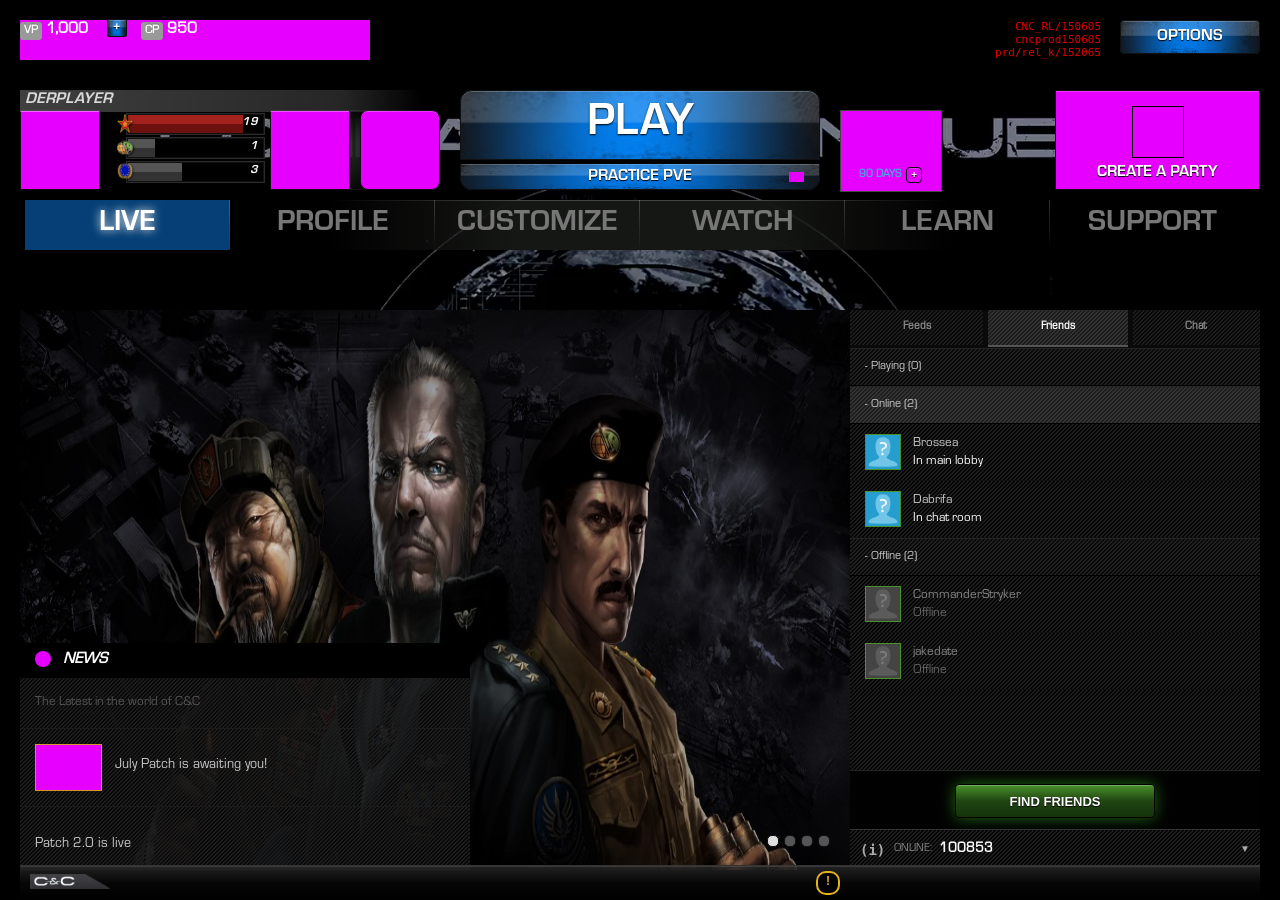
<file: CnCGenerals2EMU/bin/Debug/html/cncg2/shell/angular/index.html>
<!DOCTYPE html>
<html ng-app='CCApp'>
<head>
    <meta charset="utf-8">
    <title>Command & Conquer - Precision UI</title>
    <meta name="viewport" content="width=device-width, initial-scale=1.0">
    
    <script src='lib/jquery/jquery-1.9.1-min.js'></script>
    <script src='lib/angular/angular.min.js'></script>
    <script src='lib/angular/angular-resource.min.js'></script>
    <script src='lib/bootstrap/bootstrap.min.js'></script>
    
    <script src='lib/shell.js'></script>

    <link rel='stylesheet' href='lib/bootstrap/bootstrap.min.css'>
    <link rel='stylesheet' href='lib/bootstrap/bootstrap-responsive.min.css'>
    <link rel='stylesheet' href='css/style.css'>
    <link rel='stylesheet' href='css/sidebar.css'>
    <link rel='stylesheet' href='css/newsbar.css'>
    <link rel='stylesheet' href='css/options.css'>
    <link rel='stylesheet' href='css/rank-bars.css'>
    <link rel='stylesheet' href='css/credits.css'> <link rel='stylesheet' href='css/profile/profile.css'> 
    <link rel='stylesheet' href='css/profile/profile-match-history.css'>
    <link rel='stylesheet' href='css/profile/profile-statistics.css'>
    <link rel='stylesheet' href='css/profile/profile-achievements.css'>
    <link rel='stylesheet' href='css/profile/profile-leaderboards.css'>
    
    <link rel='stylesheet' href='css/support/support.css'> 
    <link rel='stylesheet' href='css/learn/learn.css'> 
    
    <script src='app.js'></script>
    <script src='options.js'></script>
    <script src='profile.js'></script> 
    <script src='support.js'></script>
    <script src='learn.js'></script> 
    <script src='credits.js'></script> </head>

<body class="cc-theme" ng-controller="RootController">
    
    <div class="cc-top-bar">
        <div class="cc-currency-block">
            <span class="label vp-label">VP</span>
            <strong class="text-white currency-value">1,000</strong>
            <button class="btn btn-mini btn-add-currency">+</button>
            <span class="label cp-label">CP</span>
            <strong class="text-white currency-value">950</strong>
        </div>
        <div class="cc-logo-block">
            <img src="view/image/debugPinkRect.png" alt="Command & Conquer Logo" style="height: 40px; width: 350px;">
        </div>
        <div class="cc-options-block text-right">
            <div class="build-info-block">
                CNC_RL/150605<br>
                cncprod150605<br>
                prd/rel_k/152065
            </div>
            <button class="btn btn-primary btn-options" ng-click="openOptions()">OPTIONS</button>
        </div>
    </div>

    <div ng-view class="cc-main-view"></div>

    <div ng-include="'view/options.html'"></div>
    
    <div ng-include="'view/credits.html'"></div>

</body>
</html>
</file>
<file: CnCGenerals2EMU/bin/Debug/html/cncg2/shell/angular/css/style.css>
/* =========================================================================
   OFFICIAL C&C FONTS (Mapped to Local Directory)
   ========================================================================= */
@font-face {
    font-family: 'Eurostile-Med';
    src: url('../fonts/Eurostile-Reg.otf') format('opentype');
}

@font-face {
    font-family: 'Eurostile-Hea';
    src: url('../fonts/Eurostile-Bol.otf') format('opentype');
}

@font-face {
    font-family: 'Eurostile-Bla';
    src: url('../fonts/EurostileExt-Bla.otf') format('opentype');
}

@font-face {
    font-family: 'EurostileLTStd-BoldEx2'; 
    src: url('../fonts/EurostileLTStd-BoldEx2.ttf') format('truetype');
} 

@font-face {
    font-family: 'EurostileLTStd-Demi'; 
    src: url('../fonts/EurostileLTStdBold.otf') format('opentype');
}

/* GLOBAL RESET & THEME */
body.cc-theme {
    background-color: #000;
    color: #a0a0a0;
    font-family: 'Eurostile-Med', Arial, "Helvetica Neue", Helvetica, sans-serif;
    margin: 0;
    padding: 0; 
    background-image: url('../view/image/bg.png');
    background-repeat: no-repeat;
    background-size: cover;
    background-position: center;
    background-attachment: fixed;
    min-height: 100vh;
    -webkit-box-sizing: border-box;
    box-sizing: border-box;
    overflow: hidden; 
}

/* CHROME 15 TEXT RENDERING BUG FIX */
h1, h2, h3, h4, h5, h6, .cc-username { text-rendering: auto !important; }
.clearfix:before, .clearfix:after { content: " "; display: table; }
.clearfix:after { clear: both; }

/* =========================================================================
   GLOBAL TEXTURES & BUTTONS
   ========================================================================= */
.btn {
    display: inline-block;
    cursor: pointer;
    font-family: 'Eurostile-Hea', Arial, sans-serif;
    font-weight: bold;
    font-size: 16px;
    text-transform: uppercase;
    text-decoration: none;
    text-align: center;
    color: #fff;
    text-shadow: 0 1px 1px #000;
    border: 1px solid #111;
    border-radius: 4px;
    padding: 8px 20px;
    margin: 0;
    -webkit-box-sizing: border-box; box-sizing: border-box;
    
    background-color: #333;
    background-image: url('../view/image/debugPinkRect.png');
    background-size: 100% 100%;
    background-repeat: no-repeat;
    
    background-position: 0 0 !important;
    -webkit-transition: none !important;
    transition: none !important;
}

.btn:hover, .btn:focus { 
    text-decoration: none; 
    color: #fff; 
    border-color: #555; 
    outline: none;
    background-position: 0 0 !important; 
    background-image: url('../view/image/debugPinkRect_Hover.png');
}
.btn:active { box-shadow: inset 0 2px 4px rgba(0,0,0,0.5); outline: none;}

/* =========================================================================
   SPECIFIC BLUE BUTTON TEXTURES (btn_bg_01, 02, 03)
   ========================================================================= */

.btn-massive-play {
    display: block; width: 100%; height: 70px;
    font-size: 46px; font-weight: bold; color: #fff; line-height: 70px;
    padding: 0; border-radius: 12px 12px 0 0; margin: 0;
    text-shadow: 0 1px 2px #000;
    text-rendering: auto !important; 
    background-color: #176BC0;
    background-image: url('../view/image/btn_bg_01.png');
}
.btn-massive-play:hover, .btn-massive-play:focus {
    background-image: url('../view/image/btn_bg_01_over.png');
}

.btn-add-currency,
.btn-options,
.btn-play-dropdown {
    background-color: #176BC0;
    background-image: url('../view/image/btn_bg_02.png');
}
.btn-add-currency:hover, .btn-add-currency:focus,
.btn-options:hover, .btn-options:focus,
.btn-play-dropdown:hover, .btn-play-dropdown:focus {
    background-image: url('../view/image/btn_bg_02_over.png');
}

.btn-massive-green {
    display: block; width: 100%; height: 70px;
    font-size: 46px; font-family: 'Eurostile-Hea', Arial, sans-serif; font-weight: bold; color: #fff; line-height: 70px;
    padding: 0; border-radius: 0; margin: 0;
    text-shadow: 0 1px 2px #000;
    text-rendering: auto !important;
    border: 1px solid #111;
    background-color: #55aa00;
    background-image: url('../view/image/btn_bg_03.png');
    background-size: 100% 100%;
}
.btn-massive-green:hover, .btn-massive-green:focus {
    background-image: url('../view/image/btn_bg_03_over.png');
    color: #fff;
    text-decoration: none;
    border-color: #fff;
}

/* =========================================================================
   BLOCK-SPECIFIC FORMATION
   ========================================================================= */

/* TOP BAR CURRENCY BLOCK */
.cc-top-bar { position: absolute; top: 20px; left: 20px; right: 20px; height: 60px; z-index: 100;}
.cc-currency-block { position: absolute; left: 0; top: 0; font-size: 16px; font-weight: bold; color: #fff; }
.currency-value { margin-right: 15px; }

.btn-add-currency {
    border-radius: 2px;
    font-size: 12px;
    height: 18px; line-height: 16px;
    padding: 0 5px;
    vertical-align: middle;
    margin: -3px 10px 0 0;
}

/* OPTIONS BLOCK */
.cc-options-block { position: absolute; right: 0; top: 0; }
.build-info-block { display: inline-block; text-align: right; margin-right: 15px; line-height: 1.2; font-size: 11px; color: #d00; font-family: monospace; vertical-align: top; }

.btn-options {
    font-weight: bold;
    min-width: 140px;
    padding: 6px 12px;
}

/* HEADER BANNER */
.cc-header-banner { position: absolute; top: 90px; left: 20px; right: 20px; height: 100px; z-index: 100; }

/* 1. PROFILE CLUSTER */
.cc-profile-cluster { position: absolute; left: 0; top: 0; height: 100px; width: 362px; }
.username-wrapper { position: absolute; top: 0; left: 0; width: 362px; height: 20px; z-index: 10;}
.profile-backdrop { position: absolute; left: 0; top: 0; bottom: -2px; width: 402px; background: -webkit-linear-gradient(left, rgba(255, 255, 255, 0.25) 0%, rgba(255, 255, 255, 0.15) 80%, rgba(255, 255, 255, 0) 100%); pointer-events: none; }
.cc-username { display: block; color: #ccc; font-style: italic; font-size: 16px; font-family: 'Eurostile-Hea', sans-serif; font-weight: bold; text-transform: uppercase; margin: 0; padding-left: 5px; line-height: 20px; }

.btn-avatar-texture { position: absolute; top: 20px; left: 0; height: 80px; width: 80px; padding: 0; border-radius: 0; } 

.rank-bars-stack { 
    position: absolute; 
    top: 24px; 
    left: 95px; 
    width: 160px; 
    height: 75px; 
    z-index: 10; 
}

.wins-box { position: absolute; top: 20px; left: 262px; text-align: center; height: 80px; width: 100px; padding-top: 15px; background: -webkit-radial-gradient(center, ellipse cover, rgba(60,60,60,0.8) 0%, rgba(5,5,5,0.95) 80%); border: 1px solid #111; -webkit-box-sizing: border-box; box-sizing: border-box; }
.wins-box small { color: #888; font-size: 11px; display: block; line-height: 1; margin-bottom: 5px;}
.wins-box h2 { margin: 0; color: #fff; font-size: 32px; font-family: 'Eurostile-Bla', sans-serif; font-weight: normal; line-height: 1; }

/* 2. CENTER CLUSTER (Play Cluster) */
.cc-center-cluster { position: absolute; left: 50%; margin-left: -180px; top: 0; width: 360px; height: 100px; }
.play-btn-stack { position: absolute; top: 0; left: 0; width: 100%; height: 100px; }
.play-dropdown-wrapper { display: block; clear: both; position: absolute; top: 74px; width: 100%; }

.btn-play-dropdown {
    display: block; position: relative;
    width: 100%; height: 26px;
    border-radius: 0 0 12px 12px;
    padding: 0; border-top: none;
}

.mode-text { display: block; text-align: center; line-height: 26px; font-size: 16px; font-weight: bold; color: #fff; position: relative; z-index: 5; }
.mode-arrow { position: absolute; right: 15px; top: 50%; margin-top: -5px; width: 15px; height: 10px; z-index: 5; }

.play-dropdown-wrapper .dropdown-menu { width: 100%; background: rgba(10, 10, 10, 0.95); border: 1px solid #000; margin: 0; padding: 0; border-radius: 0; z-index: 1000; }
.play-dropdown-wrapper .dropdown-menu > li > a { color: #ccc; padding: 8px 15px; text-align: center; border-bottom: 1px solid #000; border-top: 1px solid #222; font-weight: bold; font-size: 16px; }
.play-dropdown-wrapper .dropdown-menu > li > a:hover { background: -webkit-linear-gradient(top, #4ca3e6, #094783); color: #fff; border-top: 1px solid #6cbcf5; }

.left-docked-items { position: absolute; right: 380px; top: 20px; width: 170px; height: 80px; }
.btn-portrait-texture { position: absolute; right: 0; top: 0; height: 80px; width: 80px; padding: 0; border-radius: 8px; }
.btn-faction-texture { position: absolute; right: 90px; top: 0; height: 80px; width: 80px; padding: 0; border-radius: 0; }

.right-docked-items { position: absolute; left: 380px; top: 20px; width: 100px; height: 80px; }
.premium-badge-wrapper { position: absolute; bottom: 0; left: 0; width: 100px; height: 80px; }
.premium-bg-img { width: 100%; height: 100%; display: block; border: 1px solid #444; }
.premium-overlay-text { position: absolute; bottom: 5px; left: 0; width: 100%; text-align: center; color: #4ca3e6; font-size: 11px; font-weight: bold; line-height: 18px; }
.btn-add-premium { padding: 0 4px; font-size: 10px; height: 16px; line-height: 16px; vertical-align: top; margin-left: 2px; }

/* 3. PARTY CLUSTER */
.cc-party-cluster { position: absolute; right: 0; top: 0; width: 205px; height: 100px;}
.btn-create-party { font-weight: bold; padding: 15px; font-size: 16px; width: 100%; height: 100%; margin: 0; -webkit-box-sizing: border-box; box-sizing: border-box; border-radius: 0; }

/* =========================================================================
   NAVIGATION ALIGNMENT WRAPPER
   ========================================================================= */
.cc-nav-centered-wrapper { position: absolute; left: 50%; margin-left: -615px; width: 1230px; height: 100%; }

/* =========================================================================
   MAIN NAVIGATION TABS
   ========================================================================= */
.cc-nav-row { 
    position: absolute; top: 200px; left: 20px; right: 20px; height: 50px; z-index: 50; 
    background: -webkit-linear-gradient(left, transparent 0%, transparent 25%, #151714 40%, #151714 60%, transparent 75%, transparent 100%);
}
.cc-nav-row::before {
    content: ""; position: absolute; top: 0; left: 0; right: 0; height: 1px;
    background: -webkit-linear-gradient(left, transparent 0%, transparent 25%, rgba(255,255,255,0.2) 40%, rgba(255,255,255,0.2) 60%, transparent 75%, transparent 100%);
}
.cc-main-nav { list-style: none; display: block; width: 100%; height: 50px; margin: 0; padding: 0; }
.cc-main-nav > li { position: relative; display: block; float: left; width: 205px; height: 50px; margin: 0; padding: 0; }
.cc-main-nav > li::after {
    content: ""; position: absolute; right: 0; top: 0; bottom: 0; width: 1px;
    background: -webkit-linear-gradient(top, rgba(255,255,255,0.2) 0%, transparent 100%); z-index: 10;
}
.cc-main-nav > li:last-child::after { display: none; }
.cc-main-nav > li > a { 
    display: block; width: 100%; height: 50px; line-height: 50px; padding: 0; margin: 0; 
    font-family: 'Eurostile-Hea', Arial, sans-serif; font-weight: bold; font-size: 30px; text-transform: uppercase; text-align: center; color: #777; text-shadow: none; border-radius: 0 !important; background-color: transparent;
    -webkit-transition: background-color 0.5s ease, color 0.5s ease, text-shadow 0.5s ease; transition: background-color 0.5s ease, color 0.5s ease, text-shadow 0.5s ease;
}
.cc-main-nav > li > a:hover { background-color: #053F76 !important; color: #fff; text-shadow: 0 0 10px #fff; text-decoration: none; }
.cc-main-nav > li.active > a, .cc-main-nav > li.active > a:hover { 
    background-color: #053F76 !important; background-image: none !important; color: #fff; text-shadow: 0 0 10px #fff; text-decoration: none;
    -webkit-transition: none; transition: none;
}

/* =========================================================================
   SUB NAVIGATION
   ========================================================================= */
.cc-subnav-row { position: absolute; top: 252px; left: 20px; right: 20px; height: 40px; z-index: 49; background: transparent; }
.cc-subnav { list-style: none; display: block; height: 40px; margin: 0; padding: 0; float: left; }
.cc-subnav > li { display: block; float: left; height: 40px; margin: 0; padding: 0; }
.cc-subnav > li > a { 
    display: block; height: 40px; line-height: 40px; padding: 0 25px; font-family: 'Eurostile-Hea', Arial, sans-serif; font-size: 24px; font-weight: bold; text-transform: uppercase; color: #888; text-shadow: none; background-color: #151714; background-image: none; border: none;
    -webkit-transition: background-color 0.5s ease, color 0.5s ease; transition: background-color 0.5s ease, color 0.5s ease;
}
.cc-subnav > li > a:hover { background-color: #053F76 !important; background-image: none !important; color: #fff; text-shadow: none; text-decoration: none; }
.cc-subnav > li.active > a { 
    background-color: #053F76 !important; background-image: none !important; color: #fff; text-shadow: none; text-decoration: none;
    -webkit-transition: none; transition: none;
}

/* =========================================================================
   CONTENT AREA & LIVE TAB SLIDESHOW
   ========================================================================= */
.cc-content-area { position: absolute; top: 310px; bottom: 30px; left: 20px; right: 20px; z-index: 10; }
.cc-map-area { position: absolute; left: 0; right: 410px; top: 0; bottom: 0; }

.cc-live-tab { position: absolute; top: 0; left: 0; right: 0; bottom: 0; overflow: hidden;}
.live-bg-image-bottom { position: absolute; top: 0; left: 0; width: 100%; height: 100%; display: block; z-index: 1; -webkit-transform: translate3d(0,0,0); transform: translate3d(0,0,0);}
.live-bg-image-top { position: absolute; top: 0; left: 0; width: 100%; height: 100%; display: block; opacity: 0; z-index: 2; -webkit-transform: translate3d(0,0,0); transform: translate3d(0,0,0);}
.live-bg-image-top.fade-in { opacity: 1; -webkit-transition: opacity 0.8s ease-in; transition: opacity 0.8s ease-in;}

.live-slider-dots { position: absolute; bottom: 15px; right: 20px; z-index: 20;}
.live-dot { display: inline-block; width: 10px; height: 10px; border-radius: 5px; background: #555; margin-left: 5px; cursor: pointer; border: 1px solid #111;}
.live-dot.active { background: #e0e0e0; }


/* =========================================================================
   DYNAMIC FOOTER (Fading Background & Alert Mechanics)
   ========================================================================= */
.cc-footer { 
    position: fixed; 
    bottom: 0; 
    left: 20px; 
    right: 20px; 
    height: 35px; 
    /* Brighter grey top fading clearly to transparent at the bottom */
    background: -webkit-linear-gradient(top, rgba(40, 40, 40, 0.85) 0%, rgba(10, 10, 10, 0.6) 50%, rgba(0, 0, 0, 0) 100%);
    border-top: 1px solid #333; 
    -webkit-box-shadow: inset 0 1px 0 rgba(255,255,255,0.1); box-shadow: inset 0 1px 0 rgba(255,255,255,0.1);
    padding: 0 10px; 
    -webkit-box-sizing: border-box; box-sizing: border-box; 
    z-index: 100; 
}

/* C&C Logo Button using the transparent about_logo.png */
.btn-cnc-credits {
    position: absolute;
    left: 10px;
    top: 4px;
    width: 80px; 
    height: 22px;
    background: transparent url('../view/image/about_logo.png') no-repeat center center;
    background-size: contain;
    cursor: pointer;
    border: none;
    -webkit-box-shadow: none; box-shadow: none;
}
.btn-cnc-credits:hover {
    -webkit-filter: brightness(1.3);
}
.btn-cnc-credits:focus { outline: none; }

/* Blinking Alert Marker Button (Positioned safely left of the sidebar) */
.btn-alert-marker {
    position: absolute;
    right: 420px; /* Anchored exactly left of the 410px sidebar + 10px spacing */
    top: 5px;
    width: 20px;
    height: 20px;
    border-radius: 10px; 
    border: 2px solid #e6b322;
    color: #e6b322;
    background: rgba(0,0,0,0.8);
    text-align: center;
    line-height: 16px;
    font-family: Arial, sans-serif;
    font-weight: bold;
    font-size: 12px;
    cursor: pointer;
    /* WebKit animation for constant blinking */
    -webkit-animation: alertBlink 1.5s infinite ease-in-out;
}

@-webkit-keyframes alertBlink {
    0% { opacity: 1; -webkit-box-shadow: 0 0 5px #e6b322; } 
    50% { opacity: 0.3; -webkit-box-shadow: 0 0 0 transparent; } 
    100% { opacity: 1; -webkit-box-shadow: 0 0 5px #e6b322; }
}

/* Yellow Placeholder Popup Box attached above the alert marker */
.alert-popup-box {
    position: absolute;
    bottom: 40px; 
    right: 420px; /* Anchored directly inline with the alert marker */
    width: 250px;
    height: 180px;
    background: rgba(10, 10, 10, 0.9);
    border: 1px solid #e6b322; 
    background-image: -webkit-linear-gradient(45deg, #111 25%, transparent 25%, transparent 75%, #111 75%, #111), 
                      -webkit-linear-gradient(45deg, #111 25%, transparent 25%, transparent 75%, #111 75%, #111);
    background-size: 4px 4px;
    background-position: 0 0, 2px 2px;
    z-index: 105;
    -webkit-box-shadow: 0 0 15px rgba(0,0,0,0.8); box-shadow: 0 0 15px rgba(0,0,0,0.8);
}
</file>
<file: CnCGenerals2EMU/bin/Debug/html/cncg2/shell/angular/css/sidebar.css>
/* =========================================================================
   SIDEBAR CONTAINER (Widened to 410px)
   ========================================================================= */
.cc-sidebar { position: absolute; right: 0; top: 0; bottom: 0; width: 410px; background: rgba(0,0,0,0.85); border-left: 1px solid #222; }

/* =========================================================================
   REUSABLE 1px CSS PATTERN GENERATOR
   ========================================================================= */
.sidebar-pattern-bg, 
.cc-sidebar-tabs > li > a, 
.cc-sidebar-content,  
.chat-area, 
.map-panel-trigger {
    background-color: rgba(8, 8, 8, 0.6); 
    background-image: -webkit-linear-gradient(135deg, #1c1c1c 25%, transparent 25%, transparent 50%, #1c1c1c 50%, #1c1c1c 75%, transparent 75%, transparent);
    background-size: 4px 4px;
}

.sidebar-pattern-bg-hover:hover, 
.cc-sidebar-tabs > li > a:hover, 
.cc-room-table tbody tr:hover, 
.map-panel-trigger:hover,
.friend-group-header:hover {
    background-color: rgba(30, 30, 30, 0.6);
    background-image: -webkit-linear-gradient(135deg, #313131 25%, transparent 25%, transparent 50%, #313131 50%, #313131 75%, transparent 75%, transparent);
    background-size: 4px 4px;
    cursor: pointer;
}

/* =========================================================================
   SIDEBAR TABS
   ========================================================================= */
.cc-sidebar-tabs-wrap { position: absolute; top: 0; left: 0; right: 0; height: 38px; background: #0a0a0a; border-bottom: 1px solid #333; }
.cc-sidebar-tabs { display: -webkit-box; -webkit-box-orient: horizontal; margin: 0; padding: 0; width: 100%; height: 35px;}
.cc-sidebar-tabs > li { display: block; -webkit-box-flex: 1; text-align: center; }
.cc-sidebar-tabs > li + li { margin-left: 5px; }

.cc-sidebar-tabs > li > a { display: block; height: 35px; line-height: 35px; border: none; border-radius: 0; color: #888; font-weight: bold; font-size: 11px; padding: 0; margin: 0; }
.cc-sidebar-tabs > li.active > a, .cc-sidebar-tabs > li.active > a:hover { 
    background-color: rgba(30,30,30,0.9); 
    background-image: -webkit-linear-gradient(135deg, #313131 25%, transparent 25%, transparent 50%, #313131 50%, #313131 75%, transparent 75%, transparent);
    color: #fff; border-bottom: 2px solid #555; 
}

/* =========================================================================
   SIDEBAR CONTENT 
   ========================================================================= */
.cc-sidebar-content { position: absolute; top: 38px; bottom: 40px; left: 0; right: 0; overflow: hidden; -webkit-transition: bottom 0.3s ease; transition: bottom 0.3s ease; }
.cc-sidebar.map-open .cc-sidebar-content { bottom: 170px; }

.sidebar-tab-pane { width: 100%; height: 100%; }
.sidebar-top-lists { position: absolute; top: 0; left: 0; right: 0; overflow-y: auto; }
.btn-sidebar-header { display: block; width: 100%; text-align: left; font-weight: bold; font-size: 11px; padding: 0; height: 24px; line-height: 24px; text-indent: 10px; border: none; border-bottom: 1px solid #000; color: #aaa; background: transparent; }

.cc-room-table { margin: 0; width: 100%; border-bottom: 1px solid #000; border-collapse: collapse; }
.cc-room-table td { border-top: 1px solid #1a1a1a; border-bottom: 1px solid #000; color: #888; font-size: 12px; vertical-align: middle; height: 32px; padding: 0; }
.cc-room-table tbody tr { background-color: transparent; background-image: none; }
.cc-room-table td:first-child { padding-left: 40px; color: #ccc; }
.cc-room-table td.text-right { width: 60px; padding-right: 10px;}
.btn-join { font-weight: bold; border-radius: 0; }

/* =========================================================================
   FEEDS UI
   ========================================================================= */
.cc-feeds-table { margin: 0; width: 100%; border-collapse: collapse; }
.cc-feeds-table td { padding: 15px 15px 12px 20px; border-top: 1px solid #222; border-bottom: 1px solid #000; color: #ccc; font-size: 12px; }
.cc-feeds-table tbody tr { background-color: transparent; background-image: none; }
.feed-highlight { color: #d99525; font-weight: bold; margin-left: 3px; }
.feed-time { color: #555; font-size: 10px; vertical-align: bottom; width: 80px; padding-right: 15px !important;}
.feeds-promo-block { text-align: center; padding: 25px 0; border-top: 1px solid #222; }
.feeds-promo-block p { color: #fff; font-weight: bold; font-size: 12px; margin-bottom: 10px; text-shadow: 0 1px 2px #000; }

/* The 2011 WebKit Glowing Green Button */
.btn-glow-green { display: inline-block; width: 200px; height: 34px; line-height: 32px; color: #fff; font-weight: bold; font-size: 13px; border: 1px solid #000; border-radius: 4px; background-color: #2b591b; background-image: -webkit-linear-gradient(top, #4a912a 0%, #204512 50%, #15330a 100%); box-shadow: inset 0 1px 0 rgba(255,255,255,0.25), 0 0 15px rgba(74, 255, 42, 0.4); text-shadow: 0 1px 1px #000; cursor: pointer; -webkit-transition: all 0.2s ease; transition: all 0.2s ease; }
.btn-glow-green:hover { background-image: -webkit-linear-gradient(top, #5eb537 0%, #2a5c18 50%, #1a400c 100%); box-shadow: inset 0 1px 0 rgba(255,255,255,0.4), 0 0 20px rgba(74, 255, 42, 0.6); }

/* =========================================================================
   FRIENDS UI
   ========================================================================= */
/* Leaves a 60px gap at the bottom for the fixed button row */
.friends-scroll-area { position: absolute; top: 0; bottom: 60px; left: 0; right: 0; overflow-y: auto; }
.friend-group-header { padding: 8px 15px; color: #ccc; font-size: 12px; border-top: 1px solid #222; border-bottom: 1px solid #000; background: rgba(255,255,255,0.02); cursor: pointer; }
.friend-group-header.active-header { background: rgba(255,255,255,0.1); }
.friend-item { padding: 10px 15px; border-bottom: 1px solid #111; cursor: pointer; }
.friend-item:hover { background-color: rgba(255,255,255,0.02); }
.friend-avatar { float: left; width: 34px; height: 34px; border: 1px solid #4a912a; background: #000; cursor: pointer; }
.friend-avatar img { width: 100%; height: 100%; display: block; }
.friend-info { float: left; margin-left: 12px; line-height: 1.2; padding-top: 2px; }
.friend-name { color: #ccc; font-size: 13px; display: block; margin-bottom: 2px; }
.friend-status { color: #fff; font-size: 13px; display: block; }

/* Docks strictly to the bottom of the Friends Tab */
.friends-bottom-action { position: absolute; bottom: 0; left: 0; right: 0; height: 60px; text-align: center; padding-top: 13px; border-top: 1px solid #222; background: rgba(0,0,0,0.9); -webkit-box-sizing: border-box; box-sizing: border-box; }

/* =========================================================================
   CHAT UI 
   ========================================================================= */
.chat-area { position: absolute; top: 180px; bottom: 0; left: 0; right: 0; border-top: 1px solid #333; }
.chat-population { position: absolute; top: 0; left: 0; right: 0; height: 25px; line-height: 25px; text-align: center; color: #777; font-size: 11px; border-bottom: 1px dashed #333; text-decoration: underline; background: rgba(0,0,0,0.5); }
.chat-history { position: absolute; top: 26px; bottom: 40px; left: 0; right: 0; padding: 10px; overflow-y: auto; font-size: 12px; color: #888; background: transparent; }
.chat-message { margin-bottom: 3px; line-height: 1.4; }
.chat-user { color: #4ca3e6; font-weight: bold; } 
.chat-input-wrapper { position: absolute; bottom: 0; left: 0; right: 0; height: 40px; padding: 5px; border-top: 1px solid #333; background: #000; -webkit-box-sizing: border-box; box-sizing: border-box; }
.chat-input { width: 100%; height: 30px; -webkit-box-sizing: border-box; box-sizing: border-box; background: #111; border: 1px solid #333; color: #fff; padding: 6px; border-radius: 0; margin: 0; font-size: 12px; }
.chat-input:focus { border-color: #4ca3e6; outline: none; }
.chat-joined-room { background: rgba(255,255,255,0.08) !important; background-image: none !important;}
.btn-leave { font-weight: bold; font-size: 14px; border-radius: 0; color: #888; background: transparent; border: none; cursor: pointer; }
.btn-leave:hover { color: #fff; }

/* =========================================================================
   COLLAPSIBLE MAP PANEL 
   ========================================================================= */
.cc-map-collapsible { position: absolute; bottom: 0; left: 0; right: 0; height: 40px; -webkit-transition: height 0.3s ease; transition: height 0.3s ease; overflow: hidden; border-top: 1px solid #333; }
.cc-sidebar.map-open .cc-map-collapsible { height: 170px; }
.map-panel-trigger { display: block; width: 100%; text-align: left; height: 40px; line-height: 40px; padding: 0 10px; -webkit-box-sizing: border-box; box-sizing: border-box; border-bottom: 1px solid #000; color: #fff; }
.map-trigger-info * { vertical-align: middle; }
.antenna-glyph { font-weight: bold; font-family: monospace; color: #aaa; margin-right: 5px; }
.online-label { color: #888; font-size: 11px; margin-right: 3px;}
.expand-arrow { display: inline-block; font-size: 10px; color: #aaa; -webkit-transition: -webkit-transform 0.3s; transition: transform 0.3s; }
.arrow-open { -webkit-transform: rotate(180deg); transform: rotate(180deg); }

.map-container-wrap { width: 100%; height: 130px; }
.world-map-wrapper { position: relative; width: 100%; height: 100%; overflow: hidden; background: #000; }
.world-map-img { width: 100%; height: 100%; display: block; opacity: 0.6; }

@-webkit-keyframes orb-blink { 0% { opacity: 0.2; } 50% { opacity: 1.0; -webkit-transform: scale(1.1); } 100% { opacity: 0.2; } }
.map-orb { position: absolute; width: 10px; height: 10px; border-radius: 5px; background: #ffcc00; box-shadow: 0 0 10px #ffcc00; border: 1px solid #fff; -webkit-animation: orb-blink 2s infinite ease-in-out; }
.orb-1 { top: 30%; left: 15%; }
.orb-2 { top: 40%; left: 35%; -webkit-animation-delay: 0.3s; }
.orb-3 { top: 25%; left: 60%; -webkit-animation-delay: 0.6s; }
.orb-4 { top: 60%; left: 75%; -webkit-animation-delay: 0.9s; }
.orb-5 { top: 50%; left: 25%; -webkit-animation-delay: 1.2s; }

/* =========================================================================
   APPENDED LOGIC: SELECTION, OFFLINE GRAY-OUT, CONTEXT MENU
   ========================================================================= */

/* Selection State */
.friend-item.selected {
    background-color: #053F76;
    border-bottom: 1px solid #042e56;
}
.friend-item.selected .friend-name { color: #fff; }
.friend-item.selected .friend-status { color: #ccc; }

/* Offline Grayscale Effect */
.offline-list .friend-avatar img { -webkit-filter: grayscale(1); filter: grayscale(1); opacity: 0.5; }
.offline-list .friend-name { color: #888; }
.offline-list .friend-status { color: #666; }

/* Selection overrides Grayscale */
.offline-list .friend-item.selected .friend-avatar img { -webkit-filter: none; filter: none; opacity: 1; }
.offline-list .friend-item.selected .friend-name { color: #fff; }
.offline-list .friend-item.selected .friend-status { color: #ccc; }

/* Context Menu */
.cc-sidebar .friend-context-menu {
    position: fixed; /* Binds perfectly to event.clientX / clientY */
    width: 160px;
    background-color: rgba(10, 10, 10, 0.95);
    border: 1px solid #2a2a2a;
    -webkit-box-shadow: 0 5px 15px rgba(0,0,0,0.8);
    box-shadow: 0 5px 15px rgba(0,0,0,0.8);
    z-index: 2000; 
}

.friend-context-menu .menu-title {
    height: 25px; line-height: 25px;
    background-color: #000;
    color: #888; font-family: 'Eurostile-Hea', Arial, sans-serif; font-size: 11px; font-weight: bold; text-transform: uppercase;
    text-align: center; border-bottom: 1px solid #222;
}

.friend-context-menu ul { list-style: none; margin: 0; padding: 3px 0; }
.friend-context-menu ul li.divider { height: 1px; background: #222; margin: 3px 0; }

.friend-context-menu .menu-action {
    display: block; padding: 0 15px; height: 26px; line-height: 26px;
    color: #ccc; font-size: 12px;
    cursor: pointer; -webkit-transition: none; transition: none;
}
.friend-context-menu .menu-action:hover {
    background-color: #053F76;
    color: #fff;
}
</file>
<file: CnCGenerals2EMU/bin/Debug/html/cncg2/shell/angular/css/newsbar.css>
/* =========================================================================
   1. COLLAPSED WIDGET VIEW
   ========================================================================= */
.cc-news-widget {
    position: absolute;
    bottom: 0;
    left: 0;
    width: 450px;
    z-index: 20;
    /* Uses the same 1px diagonal trick as the sidebar */
    background-color: rgba(10, 10, 10, 0.85); 
    background-image: -webkit-linear-gradient(135deg, #1c1c1c 25%, transparent 25%, transparent 50%, #1c1c1c 50%, #1c1c1c 75%, transparent 75%, transparent);
    background-size: 4px 4px;
}

.news-header {
    background: #000;
    height: 35px;
    line-height: 35px;
    padding: 0 15px;
}
.news-globe-icon { width: 16px; height: 16px; border-radius: 8px; vertical-align: middle; margin-right: 8px; margin-top: -4px;}
.news-title { color: #fff; font-weight: bold; font-style: italic; font-size: 16px; vertical-align: middle;}

.news-subheader {
    color: #555;
    font-size: 13px;
    padding: 15px;
    border-bottom: 1px solid #1a1a1a;
}

.news-list { list-style: none; margin: 0; padding: 0; }
.news-item {
    display: block;
    padding: 15px;
    border-bottom: 1px solid #1a1a1a;
    cursor: pointer;
    color: #ccc;
    font-size: 14px;
}

/* Hover state mimics the sidebar hover */
.news-item:hover {
    background-color: rgba(30, 30, 30, 0.6);
    background-image: -webkit-linear-gradient(135deg, #313131 25%, transparent 25%, transparent 50%, #313131 50%, #313131 75%, transparent 75%, transparent);
    background-size: 4px 4px;
    color: #fff;
}

.news-item-thumb {
    float: left;
    width: 65px;
    height: 45px;
    border: 1px solid #d99525; /* Orange border from screenshot */
    background: #000;
}
.news-item-thumb img { width: 100%; height: 100%; display: block; }

.news-item-text { line-height: normal; padding-top: 15px;}
.news-item-text.has-thumb { line-height: 45px; padding-top: 0; margin-left: 80px; }


/* =========================================================================
   2. EXPANDED FULL ARTICLE VIEW
   ========================================================================= */
.cc-news-full-panel {
    /* Stretches perfectly to fill the cc-map-area */
    position: absolute;
    top: 0;
    bottom: 0;
    left: 0;
    right: 0;
    background: rgba(10, 10, 10, 0.95); /* Solid clean background for readability */
    padding: 40px;
    z-index: 30;
    overflow-y: auto;
}

.article-title { color: #fff; font-size: 28px; margin: 0 0 5px 0; font-weight: normal; }
.article-date { color: #888; font-size: 14px; font-weight: normal; margin: 0 0 30px 0; }

.article-content { color: #aaa; font-size: 13px; line-height: 1.6; }
.article-content p { margin-bottom: 20px; }

/* Back to Main Button (Docked Bottom Right relative to the map area) */
.btn-back-to-main {
    position: absolute;
    bottom: 25px;
    right: 25px;
    padding: 8px 30px;
    border-radius: 20px; /* Pill shape */
    border: 1px solid #555;
    background: -webkit-linear-gradient(top, #3a3a3a, #111);
    color: #ccc;
    font-weight: bold;
    font-size: 11px;
    cursor: pointer;
    -webkit-transition: all 0.2s;
    transition: all 0.2s;
}
.btn-back-to-main:hover {
    color: #fff;
    border-color: #888;
    background: -webkit-linear-gradient(top, #4a4a4a, #222);
}
</file>
<file: CnCGenerals2EMU/bin/Debug/html/cncg2/shell/angular/css/options.css>
/* =========================================================================
   OPTIONS OVERLAY & MODAL
   ========================================================================= */
.options-modal-overlay {
    position: fixed;
    top: 0; left: 0; right: 0; bottom: 0;
    background: rgba(0,0,0,0.8);
    z-index: 9999;
}

.options-modal-box {
    position: absolute;
    top: 50%; left: 50%;
    width: 700px; height: 500px;
    margin: -250px 0 0 -350px;
    background: #000;
    border: 2px solid #222;
    box-shadow: 0 0 40px #000;
    -webkit-box-sizing: border-box; box-sizing: border-box;
}

/* The Red PNG X Button */
.btn-options-close {
    position: absolute;
    top: -12px; right: -12px;
    width: 32px; height: 32px;
    background-color: transparent;
    background-image: url('../view/image/Red_x_button.png');
    background-size: 100% 100%;
    background-repeat: no-repeat;
    border: none;
    cursor: pointer;
    box-shadow: 0 2px 10px rgba(0,0,0,0.8);
    border-radius: 16px;
    z-index: 10;
    padding: 0;
    -webkit-transition: none; transition: none;
}
.btn-options-close:hover {
    -webkit-filter: brightness(1.2);
}

/* =========================================================================
   HEADER & BODY STRUCTURE
   ========================================================================= */
.options-header {
    position: absolute;
    top: 0; left: 0; right: 0; height: 55px;
    padding: 20px 25px 0 25px;
}
.options-header h2 { 
    margin: 0; color: #fff; font-size: 24px; font-family: 'Eurostile-Hea', Arial, sans-serif; font-weight: bold; 
    text-shadow: 1px 1px 2px #000;
}

.options-body-wrapper {
    position: absolute;
    top: 55px; bottom: 70px; left: 25px; right: 25px;
}

/* Sidebar styling mimicking the profile/sidebar panels */
.options-sidebar {
    position: absolute;
    top: 0; bottom: 0; left: 0; width: 200px;
    background: rgba(0,0,0,0.7);
    border: 1px solid #1a1a1a;
    border-top: 1px solid #333;
}

/* Content Area styling */
.options-content {
    position: absolute;
    top: 0; bottom: 0; left: 210px; right: 0;
    background: rgba(0,0,0,0.7);
    border: 1px solid #1a1a1a;
    border-top: 1px solid #333;
    padding: 25px;
    overflow-y: auto;
}

/* =========================================================================
   SIDEBAR TABS (Mix of Sidebar & Sub-Row logic)
   ========================================================================= */
.options-tabs { list-style: none; margin: 0; padding: 0; }
.options-tabs > li { display: block; }
.options-tabs > li > a {
    display: block; width: 100%; height: 40px; line-height: 40px;
    background: #0a0a0a;
    border: 1px solid #000;
    border-top: 1px solid #222;
    color: #888;
    font-family: 'Eurostile-Hea', Arial, sans-serif;
    font-size: 14px;
    font-weight: bold;
    text-transform: uppercase;
    text-align: center;
    text-decoration: none;
    -webkit-transition: none; transition: none;
}
.options-tabs > li > a:hover { background-color: rgba(255,255,255,0.1); color: #fff; border-top: 1px solid #222;}

/* Active state maps directly to the sub-row blue */
.options-tabs > li.active > a {
    background-color: #053F76 !important;
    background-image: none !important;
    color: #fff;
    border-top: 1px solid #1a1a1a;
    text-shadow: 0 0 10px #fff;
}

/* =========================================================================
   RESTORE DEFAULTS (btn_bg_01)
   ========================================================================= */
.options-restore-wrap {
    position: absolute;
    bottom: 20px; left: 20px; right: 20px;
}

.btn-opt-restore {
    width: 100%;
    height: 35px;
    line-height: 35px;
    border-radius: 4px;
    border: 1px solid #111;
    background-color: #176BC0;
    background-image: url('../view/image/btn_bg_01.png');
    background-size: 100% 100%;
    color: #fff;
    font-family: 'Eurostile-Hea', Arial, sans-serif;
    font-weight: bold;
    font-size: 13px;
    text-transform: uppercase;
    cursor: pointer;
    -webkit-transition: none; transition: none;
    text-shadow: 0 1px 2px #000;
}
.btn-opt-restore:hover { 
    background-image: url('../view/image/btn_bg_01_over.png'); 
    border-color: #555;
}


/* =========================================================================
   INTERNAL FORM ELEMENTS
   ========================================================================= */
.opt-pane { width: 100%; }
.opt-group { margin-bottom: 25px; }

.opt-label-main { display: block; color: #fff; font-family: 'Eurostile-Med', Arial, sans-serif; font-size: 14px; font-weight: bold; margin-bottom: 10px; }
.opt-radio { display: inline-block; color: #aaa; font-family: Arial, sans-serif; font-size: 12px; margin-right: 20px; cursor: pointer; }
.opt-radio input { margin: -2px 5px 0 0; vertical-align: middle; }

.opt-checkbox { display: inline-block; color: #fff; font-family: 'Eurostile-Med', Arial, sans-serif; font-size: 14px; font-weight: bold; cursor: pointer; margin-bottom: 10px;}
.opt-checkbox input { margin: -2px 8px 0 0; vertical-align: middle; }

.opt-row { width: 100%; }
.opt-col-half { float: left; width: 48%; margin-right: 4%; }
.opt-col-half:last-child { margin-right: 0; }

.opt-select {
    width: 100%;
    background: #111;
    border: 1px solid #333;
    color: #ccc;
    padding: 5px;
    font-family: Arial, sans-serif;
    font-size: 12px;
}

.opt-slider { width: 80%; -webkit-appearance: none; background: #222; height: 6px; border-radius: 3px; border: 1px solid #000; outline: none; }
.opt-slider::-webkit-slider-thumb { -webkit-appearance: none; width: 12px; height: 20px; background: #ccc; border: 1px solid #000; border-radius: 2px; cursor: pointer; }


/* =========================================================================
   BOTTOM ACTION BAR (QUIT / OK / CANCEL)
   ========================================================================= */
.options-footer {
    position: absolute;
    bottom: 20px; left: 25px; right: 25px;
    height: 40px;
}

.btn-opt-action {
    display: inline-block;
    padding: 0 30px;
    height: 40px;
    line-height: 40px;
    color: #fff;
    font-family: 'Eurostile-Hea', Arial, sans-serif;
    font-weight: bold;
    font-size: 16px;
    border-radius: 4px;
    border: 1px solid #111;
    text-shadow: 0 1px 2px #000;
    cursor: pointer;
    margin-left: 10px;
    -webkit-transition: none; transition: none;
    background-size: 100% 100%;
}

/* Green Glow Texture (OK) */
.btn-opt-green {
    background-color: #55aa00;
    background-image: url('../view/image/btn_bg_03.png');
}
.btn-opt-green:hover { 
    background-image: url('../view/image/btn_bg_03_over.png'); 
    border-color: #fff;
}

/* Yellow Glow Texture (QUIT / CANCEL) */
.btn-opt-yellow {
    background-color: #b88f22;
    background-image: url('../view/image/btn_bg_04.png');
}
.btn-opt-yellow:hover { 
    background-image: url('../view/image/btn_bg_04_over.png'); 
    border-color: #fff;
}

.pull-left.btn-opt-action { margin-left: 0; }
</file>
<file: CnCGenerals2EMU/bin/Debug/html/cncg2/shell/angular/css/rank-bars.css>
/* =========================================================================
   RANK BARS COMPONENT (Overlapping Icon & Inner Text)
   ========================================================================= */

.rank-bars-module { 
    width: 100%; 
}

.rank-row { 
    position: relative;
    margin-bottom: 6px; 
    height: 18px; /* Fixed height based on crop reference */
}

/* This pushes the actual bar rightward, giving space for the icon to hang left */
.bar-structure-wrap {
    position: relative;
    width: 100%;
    height: 100%;
    padding-left: 12px; 
    -webkit-box-sizing: border-box; box-sizing: border-box;
}

/* The Overlapping Symbol/Image (Sits exactly on the left edge of the wrapper) */
.rank-icon-overlap {
    position: absolute;
    left: 0;
    top: 50%;
    margin-top: -10px; /* Vertically center the 20px icon */
    width: 20px;
    height: 20px;
    z-index: 10; /* Important: Sits above the bar entirely */
    /* Tiny drop shadow makes the icon pop out from the bar edge */
    -webkit-filter: drop-shadow(1px 1px 1px rgba(0,0,0,0.8));
}

/* The dark background track itself */
.rank-bar-bg { 
    position: relative;
    width: 135px; /* Control bar length */
    height: 100%; 
    background: #000; 
    border: 1px solid #111;
    -webkit-box-shadow: 0 0 0 1px #2a2a2a; box-shadow: 0 0 0 1px #2a2a2a; /* Thin outer border ring */
    overflow: hidden; /* Ensures the fill doesn't bleed outside */
}

.rank-fill { 
    position: absolute; 
    top: 0; left: 0; bottom: 0; 
    z-index: 1;
}

/* =========================================================================
   HARD STOP 50% GLOSS GRADIENTS (From image reference)
   ========================================================================= */
/* Red (APA) */
.fill-red { 
    background: -webkit-linear-gradient(top, #a3221e 0%, #a3221e 50%, #6d110f 51%, #6d110f 100%); 
}

/* Blue (EU) */
.fill-blue { 
    background: -webkit-linear-gradient(top, #4b7db3 0%, #4b7db3 50%, #295589 51%, #295589 100%); 
}

/* Green (GLA) */
.fill-green { 
    background: -webkit-linear-gradient(top, #7ca54e 0%, #7ca54e 50%, #52752e 51%, #52752e 100%); 
}

/* Neutral Gray (Inactive) */
.fill-gray { 
    background: -webkit-linear-gradient(top, #555 0%, #555 50%, #333 51%, #333 100%); 
}

/* =========================================================================
   INNER TYPOGRAPHY
   ========================================================================= */
/* Faction text inside the bar */
.rank-label { 
    position: absolute; 
    left: 14px; /* Placed exactly to the right of the overlapping icon */
    top: 0; bottom: 0; 
    line-height: 16px; 
    color: #fff; 
    font-family: 'Eurostile-Med', Arial, sans-serif;
    font-size: 11px; 
    letter-spacing: 1px;
    z-index: 5;
    text-shadow: 1px 1px 1px #000;
}

/* The Number inside the track (Far right) */
.rank-level { 
    position: absolute; 
    right: 5px; top: 0; bottom: 0; 
    line-height: 16px; 
    color: #fff; 
    font-family: 'Eurostile-Hea', Arial, sans-serif;
    font-size: 12px; 
    font-weight: bold;
    font-style: italic; /* Mimics the slanted number from the crop */
    z-index: 5; 
    text-shadow: 1px 1px 1px #000;
}
</file>
<file: CnCGenerals2EMU/bin/Debug/html/cncg2/shell/angular/css/credits.css>
/* =========================================================================
   CREDITS OVERLAY & MODAL
   ========================================================================= */
.credits-modal-overlay {
    position: fixed;
    top: 0; left: 0; right: 0; bottom: 0;
    background: rgba(0,0,0,0.8);
    z-index: 9999;
}

.credits-modal-box {
    position: absolute;
    top: 50%; left: 50%;
    width: 600px; height: 450px;
    margin: -225px 0 0 -300px;
    background: rgba(10, 10, 10, 0.95);
    border: 1px solid #333;
    box-shadow: 0 0 40px #000;
    -webkit-box-sizing: border-box; box-sizing: border-box;
}

/* Uses the same Red X PNG logic as the Options menu */
.btn-credits-close {
    position: absolute;
    top: -12px; right: -12px;
    width: 32px; height: 32px;
    background-color: transparent;
    background-image: url('../view/image/Red_x_button.png');
    background-size: 100% 100%;
    background-repeat: no-repeat;
    border: none;
    cursor: pointer;
    box-shadow: 0 2px 10px rgba(0,0,0,0.8);
    border-radius: 16px;
    z-index: 10;
    padding: 0;
}
.btn-credits-close:hover { -webkit-filter: brightness(1.2); }

/* =========================================================================
   CREDITS HEADER (Logo & Line)
   ========================================================================= */
.credits-header {
    position: absolute;
    top: 0; left: 0; right: 0; height: 80px;
    padding: 20px 25px 0 25px;
}

.victory-logo {
    width: 128px;
    height: 60px;
    display: block;
}

.credits-divider {
    position: absolute;
    bottom: 0; left: 25px; right: 25px;
    height: 1px;
    background: rgba(255, 255, 255, 0.2);
}

/* =========================================================================
   CREDITS SCROLL & TYPOGRAPHY
   ========================================================================= */
.credits-scroll-area {
    position: absolute;
    top: 85px; bottom: 20px; left: 25px; right: 10px;
    overflow-y: auto;
    padding-right: 15px; /* Scrollbar padding */
}

/* Big Category Font */
.credit-category {
    font-family: 'Eurostile-Med', Arial, sans-serif;
    font-size: 20px;
    color: #fff;
    margin: 25px 0 15px 0;
    font-weight: normal;
}

/* Small Subcategory Font */
.credit-subcategory {
    font-family: 'Eurostile-Med', Arial, sans-serif;
    font-size: 14px;
    color: #aaa;
    margin: 15px 0 10px 0;
    font-weight: normal;
}

/* Smallest Subcategory Font (Role) */
.credit-role {
    font-family: Arial, sans-serif;
    font-size: 10px;
    color: #777;
    margin-top: 10px;
    text-transform: uppercase;
}

/* Name (Matches Subcategory font family/size, but brighter) */
.credit-name {
    font-family: 'Eurostile-Med', Arial, sans-serif;
    font-size: 14px;
    color: #ddd;
    margin-top: 2px;
}
</file>
<file: CnCGenerals2EMU/bin/Debug/html/cncg2/shell/angular/css/profile/profile.css>
/* =========================================================================
   PROFILE TAB MASTER CONTAINER
   ========================================================================= */
.cc-profile-tab {
    position: absolute;
    top: 0; left: 0; right: 0; bottom: 0;
    background-color: rgba(10, 10, 10, 0.85); /* Solid backdrop behind profile */
    z-index: 20;
}

.profile-overview-container {
    position: absolute;
    top: 0; left: 0; right: 0; bottom: 0;
    padding: 30px; 
    -webkit-box-sizing: border-box; box-sizing: border-box;
}

/* =========================================================================
   SHARED TIER STYLES
   ========================================================================= */
.tier-header {
    color: #888;
    font-size: 11px;
    font-weight: bold;
    text-transform: uppercase;
    margin: 0 0 15px 0;
}
.tier-header-row {
    position: relative;
    height: 20px;
    margin-bottom: 10px;
}
.tier-header-row .tier-header { position: absolute; left: 0; bottom: 0; margin: 0; }
.more-link {
    position: absolute; right: 0; bottom: 0;
    color: #fff; font-size: 10px; font-weight: bold; text-decoration: none;
}
.more-link:hover { color: #d99525; text-decoration: none; }

/* =========================================================================
   TIER 1: TOP SUMMARY (Height: 140px)
   ========================================================================= */
.profile-top-tier {
    position: absolute;
    top: 30px; left: 30px; right: 30px;
    height: 140px;
    border-bottom: 1px solid #222;
}

.overview-avatar {
    position: absolute;
    top: 0; left: 0;
    width: 100px; height: 100px;
    border: 1px solid #444; background: #000;
}
.overview-avatar img { width: 100%; height: 100%; display: block; }

.overview-identity {
    position: absolute;
    top: 0; left: 120px;
    width: 200px;
}
.overview-identity h3 {
    margin: 0 0 15px 0; color: #ccc; font-weight: normal; font-size: 16px;
}
.overview-stats-small { font-size: 10px; font-weight: bold; color: #aaa; line-height: 1.4; }

.overview-faction-bars {
    position: absolute;
    top: 0; left: 340px;
    width: 300px;
}

.overview-premium-badge {
    position: absolute;
    top: 0; right: 0;
    width: 100px; height: 100px;
}
.overview-premium-badge img { width: 100%; height: 100%; display: block; }


/* =========================================================================
   TIER 2: FACTION OVERVIEW (Height: 180px)
   ========================================================================= */
.profile-mid-tier {
    position: absolute;
    top: 170px; left: 30px; right: 30px;
    height: 180px;
    border-bottom: 1px solid #222;
}

.faction-columns {
    display: -webkit-box;
    -webkit-box-orient: horizontal;
    width: 100%; padding-top: 10px;
}
.faction-col {
    -webkit-box-flex: 1;
    text-align: center;
}
.faction-icon {
    width: 70px; height: 70px; margin: 0 auto 10px auto;
    border-radius: 35px; border: 1px solid #555; background: #000; overflow: hidden;
}
.faction-icon img { width: 100%; height: 100%; display: block; }
.faction-name { color: #ccc; font-size: 14px; margin-bottom: 2px; }
.faction-wins { color: #888; font-size: 11px; font-weight: bold; }


/* =========================================================================
   TIER 3: BOTTOM SPLIT (Achievements & Recent Games)
   ========================================================================= */
.profile-bottom-tier {
    position: absolute;
    top: 350px; bottom: 30px; left: 30px; right: 30px;
}

.bottom-col-left {
    position: absolute;
    top: 20px; bottom: 0; left: 0; right: 55%;
}

.bottom-col-right {
    position: absolute;
    top: 20px; bottom: 0; left: 50%; right: 0;
}

/* Achievement Items */
.achievement-list { margin-top: 20px; }
.ach-item { float: left; width: 33%; text-align: center; }
.ach-name { color: #aaa; font-size: 11px; margin-bottom: 10px; height: 15px; }
.ach-icon { position: relative; width: 50px; height: 50px; margin: 0 auto 10px auto; border-radius: 25px; border: 1px solid #555; background: #000; overflow: hidden; }
.ach-icon img { width: 100%; height: 100%; display: block; }
.ach-icon.locked { opacity: 0.3; border-style: dashed; }
.ach-multiplier { position: absolute; bottom: 0; right: -5px; background: #fff; color: #000; font-size: 9px; font-weight: bold; padding: 1px 4px; border-radius: 4px;}

.progress-ach { width: 60px; height: 4px; margin: 0 auto; background: #222; }
.progress-empty { width: 60px; height: 4px; margin: 0 auto; background: transparent; }

/* Recent Games Items */
.recent-games-list { margin-top: 20px; }
.recent-game-row { padding: 10px 0; border-bottom: 1px solid #111; }
.match-icon { float: left; width: 40px; height: 25px; background: #000; margin-right: 15px; border: 1px solid #444; }
.match-date { float: left; color: #888; font-size: 11px; line-height: 25px; }
.match-result { float: right; font-weight: bold; font-size: 11px; line-height: 25px; }
</file>
<file: CnCGenerals2EMU/bin/Debug/html/cncg2/shell/angular/css/profile/profile-match-history.css>
/* =========================================================================
   PROFILE - MATCH HISTORY TAB
   ========================================================================= */
.profile-match-history-container {
    position: absolute;
    top: 0; left: 0; right: 0; bottom: 0;
    padding: 30px; 
    -webkit-box-sizing: border-box; box-sizing: border-box;
}

/* Header Definitions */
.mh-header-row {
    position: relative;
    height: 40px; 
    line-height: 40px;
    background: -webkit-linear-gradient(top, #2a2a2a, #111);
    border: 1px solid #000;
    font-family: 'Eurostile-Hea', Arial, sans-serif;
    font-size: 14px; 
    font-weight: bold; 
    text-transform: uppercase;
    margin-bottom: 15px;
    -webkit-box-shadow: 0 2px 4px rgba(0,0,0,0.5);
    box-shadow: 0 2px 4px rgba(0,0,0,0.5);
}

.mh-col-defeat { position: absolute; left: 0; width: 40%; text-align: center; color: #cc0000; }
.mh-col-date { position: absolute; left: 40%; width: 20%; text-align: center; color: #888; }
.mh-col-victory { position: absolute; right: 0; width: 40%; text-align: center; color: #66cc00; }

/* Scrollable Container for the Matches */
.mh-list-scroll { 
    position: absolute; 
    top: 85px; bottom: 30px; left: 30px; right: 30px; 
    overflow-y: auto; 
}

/* Individual Row Alignment */
.mh-row { 
    position: relative; 
    height: 44px; 
    margin-bottom: 5px; 
}

.mh-row .mh-col-defeat, 
.mh-row .mh-col-date, 
.mh-row .mh-col-victory { 
    top: 0; height: 100%; 
}

/* The Black Track for Defeat/Victory Bars */
.mh-bar-track {
    position: absolute; 
    top: 5px; bottom: 5px;
    background: #000; 
    border: 1px solid #111;
    -webkit-box-shadow: 0 0 0 1px #2a2a2a; box-shadow: 0 0 0 1px #2a2a2a;
    overflow: hidden;
}

/* Dock Defeat track to the right side of the left column (near the date) */
.mh-bar-track.track-right { right: 5px; left: 0; }

/* Dock Victory track to the left side of the right column (near the date) */
.mh-bar-track.track-left { left: 5px; right: 0; }

/* The text sitting inside the Defeat/Victory bars */
.mh-bar-text {
    position: absolute; 
    top: 0; bottom: 0; 
    line-height: 32px;
    color: #fff; 
    font-family: 'Eurostile-Hea', Arial, sans-serif;
    font-size: 13px; 
    font-weight: bold; 
    font-style: italic;
    text-transform: uppercase;
    text-shadow: 1px 1px 1px #000;
    z-index: 5; 
}
.mh-bar-text.text-right { right: 15px; }
.mh-bar-text.text-left { left: 15px; }

/* Center Metallic Date Pill */
.mh-date-pill {
    margin: 5px 0; 
    height: 32px; 
    line-height: 32px;
    background: -webkit-linear-gradient(top, #555, #222);
    border: 1px solid #111; 
    -webkit-box-shadow: inset 0 1px 0 rgba(255,255,255,0.1);
    color: #ddd; 
    font-family: 'Eurostile-Med', Arial, sans-serif;
    font-size: 12px; 
    font-weight: bold; 
    text-shadow: 1px 1px 1px #000;
}
</file>
<file: CnCGenerals2EMU/bin/Debug/html/cncg2/shell/angular/css/profile/profile-statistics.css>
/* =========================================================================
   PROFILE - STATISTICS TAB
   ========================================================================= */
.profile-stats-container {
    position: absolute;
    top: 0; left: 0; right: 0; bottom: 0;
    padding: 30px; 
    -webkit-box-sizing: border-box; box-sizing: border-box;
}

/* Left Sidebar Title outside the main box */
.stats-left-title {
    position: absolute;
    left: 30px; top: 40px; 
    font-size: 12px; 
    color: #999; 
    font-family: 'Eurostile-Hea', Arial, sans-serif;
    font-weight: bold;
}

/* The Main Dark Box */
.stats-main-box {
    position: absolute;
    left: 120px; right: 30px; top: 30px; bottom: 30px;
    background: rgba(0,0,0,0.7);
    border: 1px solid #111;
    border-top: 1px solid #222;
}

/* =========================================================================
   BAND 1: Faction Logos with Radiant Glow
   ========================================================================= */
.stats-band-logos {
    text-align: center;
    padding: 20px 0;
    border-bottom: 1px solid #1a1a1a;
}

.stats-faction-btn {
    display: inline-block;
    width: 90px; height: 90px;
    margin: 0 15px;
    cursor: pointer;
    border-radius: 45px; /* Fully circular for the gradient */
    -webkit-transition: background 0.3s ease;
    transition: background 0.3s ease;
}

/* The white radiant gradient behind the active logo */
.stats-faction-btn.active {
    background: -webkit-radial-gradient(center, ellipse cover, rgba(255,255,255,0.2) 0%, rgba(255,255,255,0) 60%);
}

.stats-faction-btn img {
    width: 60px; height: 60px;
    margin-top: 15px;
    /* Small shadow to pop the icon off the white glow */
    -webkit-filter: drop-shadow(0 2px 4px rgba(0,0,0,0.8));
}

/* =========================================================================
   BAND 2: Win / Loss Bar
   ========================================================================= */
.stats-band-wl {
    padding: 15px 20px;
    border-bottom: 1px solid #1a1a1a;
}

.stats-wl-bar-wrap {
    position: relative;
    height: 24px;
    /* Base background acts as the "Losses" side (Dark Red) */
    background: #660000; 
    border: 1px solid #111;
}

/* The solid Red block on the left acting as the "Wins" side */
.stats-wl-fill-win {
    position: absolute;
    top: 0; left: 0; bottom: 0;
    background: #cc0000;
    border-right: 1px solid #111;
}

.stats-wl-text {
    position: absolute;
    top: 0; bottom: 0;
    line-height: 24px;
    color: #fff;
    font-family: 'Eurostile-Med', Arial, sans-serif;
    font-size: 11px;
    padding: 0 10px;
    z-index: 5; /* Sits above the colored bars */
    text-shadow: 1px 1px 1px #000;
}
.stats-wl-text.text-win { left: 0; }
.stats-wl-text.text-loss { right: 0; }

/* =========================================================================
   BAND 3: Stats Data Grid
   ========================================================================= */
.stats-band-grid {
    padding: 20px;
}

.stats-col {
    float: left;
    width: 33%;
}

.stat-row {
    margin-bottom: 20px;
    height: 30px;
    line-height: 30px;
}

/* The dark grey circular background for the icons */
.stat-icon-wrap {
    float: left;
    width: 30px; height: 30px;
    border-radius: 15px;
    background: #333;
    margin-right: 10px;
    text-align: center;
    border: 1px solid #111;
    -webkit-box-shadow: inset 0 1px 0 rgba(255,255,255,0.1);
    box-shadow: inset 0 1px 0 rgba(255,255,255,0.1);
}

.stat-icon-img {
    width: 16px; height: 16px;
    margin-top: 6px;
}

.stat-label {
    color: #aaa;
    font-family: Arial, sans-serif;
    font-size: 11px;
    margin-right: 5px;
}

/* Bright green text for the numerical data */
.stat-value {
    color: #66cc00;
    font-family: Arial, sans-serif;
    font-size: 11px;
}
</file>
<file: CnCGenerals2EMU/bin/Debug/html/cncg2/shell/angular/css/profile/profile-achievements.css>
/* =========================================================================
   PROFILE - ACHIEVEMENTS TAB
   ========================================================================= */
.profile-achievements-container {
    position: absolute;
    top: 0; left: 0; right: 0; bottom: 0;
    padding: 30px; 
    -webkit-box-sizing: border-box; box-sizing: border-box;
}

/* Left Sidebar Title outside the main box */
.ach-left-title {
    position: absolute;
    left: 30px; top: 35px; 
    font-size: 14px; 
    color: #ccc; 
    font-family: 'Eurostile-Med', Arial, sans-serif;
    text-transform: uppercase;
}

/* The Main Dark Box */
.ach-main-box {
    position: absolute;
    left: 30px; right: 30px; top: 60px; bottom: 30px;
    background: rgba(0,0,0,0.7);
    border: 1px solid #1a1a1a;
    border-top: 1px solid #333; /* Slight highlight on top edge */
}

/* =========================================================================
   ACHIEVEMENT GRID & CARDS
   ========================================================================= */
.ach-grid {
    padding: 20px;
}

.ach-card {
    float: left;
    width: 120px;
    text-align: center;
    margin-right: 15px;
    margin-bottom: 30px;
}

.ach-card-title {
    height: 40px; /* Allows up to 2 lines of text */
    line-height: 1.2;
    color: #aaa;
    font-family: Arial, sans-serif;
    font-size: 12px;
    margin-bottom: 5px;
}

/* =========================================================================
   ICON & NATIVE WEBKIT REFLECTION
   ========================================================================= */
.ach-icon-wrapper {
    position: relative;
    width: 60px; height: 60px;
    margin: 0 auto;
    
    /* * The legendary 2011 WebKit Box Reflect! 
     * Creates a mirrored fade directly beneath the element.
     */
    -webkit-box-reflect: below 2px -webkit-linear-gradient(transparent, transparent 40%, rgba(255,255,255,0.4));
}

.ach-icon-img {
    width: 100%; height: 100%;
    border-radius: 30px;
    border: 2px solid #555;
    background: #000;
    display: block;
    -webkit-box-sizing: border-box; box-sizing: border-box;
}

/* Locked State Desaturation */
.ach-icon-wrapper.locked .ach-icon-img {
    opacity: 0.4;
    -webkit-filter: grayscale(100%);
    border-color: #333;
}

.ach-locked-overlay {
    position: absolute;
    top: 0; left: 0; right: 0; bottom: 0;
    border-radius: 30px;
    color: #fff;
    text-shadow: 0 0 5px #000;
    z-index: 5;
}

/* =========================================================================
   MULTIPLIER PILL BADGES
   ========================================================================= */
.ach-multiplier {
    position: absolute;
    top: -8px;
    left: 50%;
    margin-left: -18px; /* Center perfectly over the top edge */
    width: 36px;
    height: 16px;
    line-height: 14px;
    background: #000;
    color: #fff;
    border: 1px solid #fff;
    border-radius: 8px; /* Pill shape */
    font-size: 10px;
    font-family: 'Eurostile-Hea', Arial, sans-serif;
    text-align: center;
    z-index: 10;
    box-shadow: 0 1px 3px rgba(0,0,0,0.8);
    
    /* Supports the multiline 10:00\nX badge in your screenshot */
    white-space: pre-wrap; 
}

/* =========================================================================
   PROGRESS BAR (Sits in the reflection space below)
   ========================================================================= */
.ach-progress-wrap {
    position: relative;
    width: 60px;
    height: 6px;
    background: #000;
    border: 1px solid #333;
    margin: 25px auto 0 auto; /* Pushes it down into the reflection area */
    z-index: 20; /* Ensure it stays clickable above the visual reflection */
    -webkit-box-sizing: border-box; box-sizing: border-box;
}

.ach-progress-fill {
    height: 100%;
    background: #666;
}
</file>
<file: CnCGenerals2EMU/bin/Debug/html/cncg2/shell/angular/css/profile/profile-leaderboards.css>
/* =========================================================================
   PROFILE - LEADERBOARDS TAB
   ========================================================================= */
.profile-leaderboards-container {
    position: absolute;
    top: 0; left: 0; right: 0; bottom: 0;
    padding: 30px; 
    -webkit-box-sizing: border-box; box-sizing: border-box;
}

/* =========================================================================
   TABLE CONTAINERS
   ========================================================================= */
.lb-table-wrapper {
    width: 100%;
    background: rgba(0,0,0,0.8);
    border: 1px solid #222;
    border-top: 1px solid #333;
    -webkit-box-shadow: 0 5px 15px rgba(0,0,0,0.8);
    box-shadow: 0 5px 15px rgba(0,0,0,0.8);
}

.lb-near-me {
    height: 180px; /* Fixed height for 5 items + header */
    margin-bottom: 25px;
}

.lb-top-50 {
    position: absolute;
    top: 235px; /* Sits beneath Near Me table */
    bottom: 30px;
    left: 30px;
    right: 30px;
    width: auto;
}

/* =========================================================================
   TABLE HEADER & ROWS
   ========================================================================= */
.lb-header {
    height: 35px;
    line-height: 35px;
    border-bottom: 1px solid #333;
}

.lb-header .lb-col {
    font-family: 'Eurostile-Hea', Arial, sans-serif;
    color: #888;
    font-size: 14px;
    font-weight: bold;
}

.lb-body {
    width: 100%;
}
.lb-body.scrollable {
    position: absolute;
    top: 36px; /* Below header */
    bottom: 0;
    left: 0;
    right: 0;
    overflow-y: auto;
    overflow-x: hidden;
}

.lb-row {
    position: relative; /* Crucial for absolute box-shadow layering */
    height: 28px;
    line-height: 28px;
    color: #ccc;
    font-family: 'Eurostile-Med', Arial, sans-serif;
    font-size: 13px;
}

/* =========================================================================
   COLUMNS (Grid alignment - BOX MODEL FIXED)
   ========================================================================= */
.lb-col { 
    float: left; 
    text-align: center; 
    
    /* CRITICAL FIX: Forces padding inside the % boundary so columns don't wrap */
    -webkit-box-sizing: border-box; 
    box-sizing: border-box; 
}

/* Widths total exactly 100% */
.col-rank   { width: 12%; }
.col-player { width: 33%; text-align: left !important; padding-left: 20px;}
.col-level  { width: 10%; }
.col-wins   { width: 15%; }
.col-losses { width: 15%; }
.col-rating { width: 15%; }

/* Typography Utilities */
.text-bright-green { color: #55aa00 !important; }
.text-bright-red { color: #cc0000 !important; }

/* =========================================================================
   HIGHLIGHTED USER ROW (Green Glow Inset)
   ========================================================================= */
.is-me-highlight {
    background: rgba(85, 170, 0, 0.08); /* Faint green tint */
    border-top: 1px solid #4a912a;
    border-bottom: 1px solid #4a912a;
    /* Soft green inner glow bounding the active user row */
    -webkit-box-shadow: inset 0 0 10px rgba(85, 170, 0, 0.4);
    box-shadow: inset 0 0 10px rgba(85, 170, 0, 0.4);
    /* Bring to front so borders render properly */
    z-index: 10; 
}


/* =========================================================================
   PURE CSS 3D METALLIC MEDALS (Top 3)
   ========================================================================= */
.lb-medal {
    display: inline-block;
    width: 20px;
    height: 20px;
    line-height: 20px;
    border-radius: 10px;
    font-family: 'Eurostile-Hea', Arial, sans-serif;
    font-weight: bold;
    font-size: 11px;
    text-align: center;
    vertical-align: middle;
    /* Small drop shadow so the coin pops off the dark background */
    -webkit-filter: drop-shadow(0 2px 2px rgba(0,0,0,0.8));
}

/* Gold */
.medal-gold {
    background: -webkit-radial-gradient(center, ellipse cover, #e6c52a 0%, #684a0d 100%);
    -webkit-box-shadow: inset 0 0 4px #000;
    box-shadow: inset 0 0 4px #000;
    color: #ffeba1;
    text-shadow: 1px 1px 0 rgba(0,0,0,0.8);
}

/* Silver */
.medal-silver {
    background: -webkit-radial-gradient(center, ellipse cover, #dcdcdc 0%, #555555 100%);
    -webkit-box-shadow: inset 0 0 4px #000;
    box-shadow: inset 0 0 4px #000;
    color: #ffffff;
    text-shadow: 1px 1px 0 rgba(0,0,0,0.8);
}

/* Bronze */
.medal-bronze {
    background: -webkit-radial-gradient(center, ellipse cover, #d37330 0%, #5c290b 100%);
    -webkit-box-shadow: inset 0 0 4px #000;
    box-shadow: inset 0 0 4px #000;
    color: #ffbf8c;
    text-shadow: 1px 1px 0 rgba(0,0,0,0.8);
}
</file>
<file: CnCGenerals2EMU/bin/Debug/html/cncg2/shell/angular/css/support/support.css>
/* =========================================================================
   SUPPORT TAB
   ========================================================================= */
.cc-support-tab {
    position: absolute;
    top: 0; left: 0; right: 0; bottom: 0;
    z-index: 20;
}

.support-container {
    position: absolute;
    top: 0; left: 0; right: 0; bottom: 0;
    padding: 30px;
    -webkit-box-sizing: border-box; box-sizing: border-box;
    background: rgba(10, 10, 10, 0.85); /* Solid backdrop behind panels */
}

/* Scroll wrapper for the massive text blocks */
.support-scroll-area {
    position: absolute;
    top: 30px; left: 30px; right: 30px; bottom: 30px;
    overflow-y: auto;
    padding-right: 15px; /* Leave room for scrollbar */
}

/* Individual Content Blocks */
.support-block {
    background: rgba(0, 0, 0, 0.6); /* Slightly translucent */
    border: 1px solid #333;
    padding: 20px 25px;
    margin-bottom: 15px;
    -webkit-box-sizing: border-box; box-sizing: border-box;
}

/* UPGRADED TYPOGRAPHY FOR QUESTIONS */
.support-block h3 {
    color: #fff;
    font-family: 'Eurostile-Hea', Arial, sans-serif; /* Mapped to bold font */
    font-size: 24px; /* Increased size */
    font-weight: bold;
    margin: 0 0 15px 0;
    line-height: 1.2;
    text-shadow: 1px 1px 2px #000; /* Subtle drop shadow for depth */
}

.support-block p, 
.support-block li {
    color: #aaa;
    font-family: Arial, sans-serif;
    font-size: 12px;
    line-height: 1.6;
    margin-bottom: 10px;
}

/* Specific styling for the Faction bullet points */
.support-block ul {
    margin: 10px 0 10px 20px;
    padding: 0;
    list-style-type: disc;
}

.support-block li { 
    margin-bottom: 8px; 
}
</file>
<file: CnCGenerals2EMU/bin/Debug/html/cncg2/shell/angular/css/learn/learn.css>
/* =========================================================================
   LEARN TAB MODULE
   ========================================================================= */
.cc-learn-tab {
    position: absolute;
    top: 0; left: 0; right: 0; bottom: 0;
    z-index: 20;
}

.learn-tab-container {
    position: absolute;
    top: 0; left: 0; right: 0; bottom: 0;
    -webkit-box-sizing: border-box; box-sizing: border-box;
    background: rgba(10, 10, 10, 0.85); /* Solid backdrop behind main view */
}

/* =========================================================================
   VIEW 1: PLAY TUTORIAL SCREEN (Compact Layout as per image_994ba0.jpg)
   ========================================================================= */
.tutorial-simple-container {
    position: absolute;
    top: 50%; left: 50%;
    width: 600px;
    height: 150px;
    margin-top: -100px;
    margin-left: -300px;
    text-align: center;
}

.tutorial-text-block {
    color: #ccc;
    font-family: Arial, sans-serif;
    font-size: 13px;
    line-height: 1.6;
    margin-bottom: 25px;
    text-align: left;
}

/* Overrides the 100% width of the massive green button to make it compact */
.btn-green-compact {
    display: inline-block !important;
    width: 320px !important;
    height: 50px !important;
    line-height: 48px !important;
    font-size: 22px !important;
    margin: 0 auto !important;
    border-radius: 4px !important; /* Slight rounding for a compact button */
}

/* =========================================================================
   VIEW 2: GUIDES LAYOUT (Rich HTML Editor)
   ========================================================================= */
.guides-layout-container {
    position: absolute;
    top: 0; left: 0; right: 0; bottom: 0;
    padding: 30px;
    -webkit-box-sizing: border-box; box-sizing: border-box;
}

/* 2A. LEFT SIDEBAR */
.guides-sidebar {
    position: absolute;
    left: 30px; top: 30px; bottom: 30px;
    width: 220px;
    overflow-y: auto;
}

.guides-sidebar .btn-sidebar-item {
    display: block; width: 100%; height: 32px;
    background: #0a0a0a;
    border: 1px solid #000;
    border-top: 1px solid #222;
    color: #aaa;
    font-family: Arial, sans-serif; font-size: 12px;
    text-align: left; padding: 0 15px;
    margin-bottom: 2px;
    cursor: pointer;
    -webkit-transition: none; transition: none;
}
.guides-sidebar .btn-sidebar-item:hover { background-color: rgba(255,255,255,0.1); color: #fff;}

.guides-sidebar .btn-sidebar-item.active {
    background: -webkit-linear-gradient(top, #1569b4, #052f5a);
    color: #fff;
    border-top: 1px solid #1a1a1a;
}

/* 2B. RIGHT MAIN PANEL (Rich HTML Content Area) */
.guides-main-panel {
    position: absolute;
    left: 270px; right: 30px; top: 30px; bottom: 30px;
    background: rgba(0,0,0,0.7);
    border: 1px solid #1a1a1a;
    border-top: 1px solid #333; 
}

.guides-scroll-area {
    position: absolute;
    top: 30px; left: 30px; right: 30px; bottom: 30px;
    overflow-y: auto;
    padding-right: 15px; 
}

/* Base styles for HTML injected from the controller */
.guides-scroll-area h2.guide-page-header {
    color: #fff;
    font-family: 'Eurostile-Hea', Arial, sans-serif;
    font-size: 24px; font-weight: bold;
    margin: 0 0 25px 0;
    line-height: 1.2;
    text-shadow: 1px 1px 2px #000;
}

.guides-scroll-area p, .guides-scroll-area li {
    color: #aaa;
    font-family: Arial, sans-serif;
    font-size: 12px;
    line-height: 1.6;
    margin-bottom: 15px;
}

.guides-scroll-area ul {
    margin: 10px 0 20px 20px;
    padding: 0;
    list-style-type: disc;
}

.guides-scroll-area .guide-image-wrap {
    margin-top: 20px;
    text-align: center;
}
</file>
